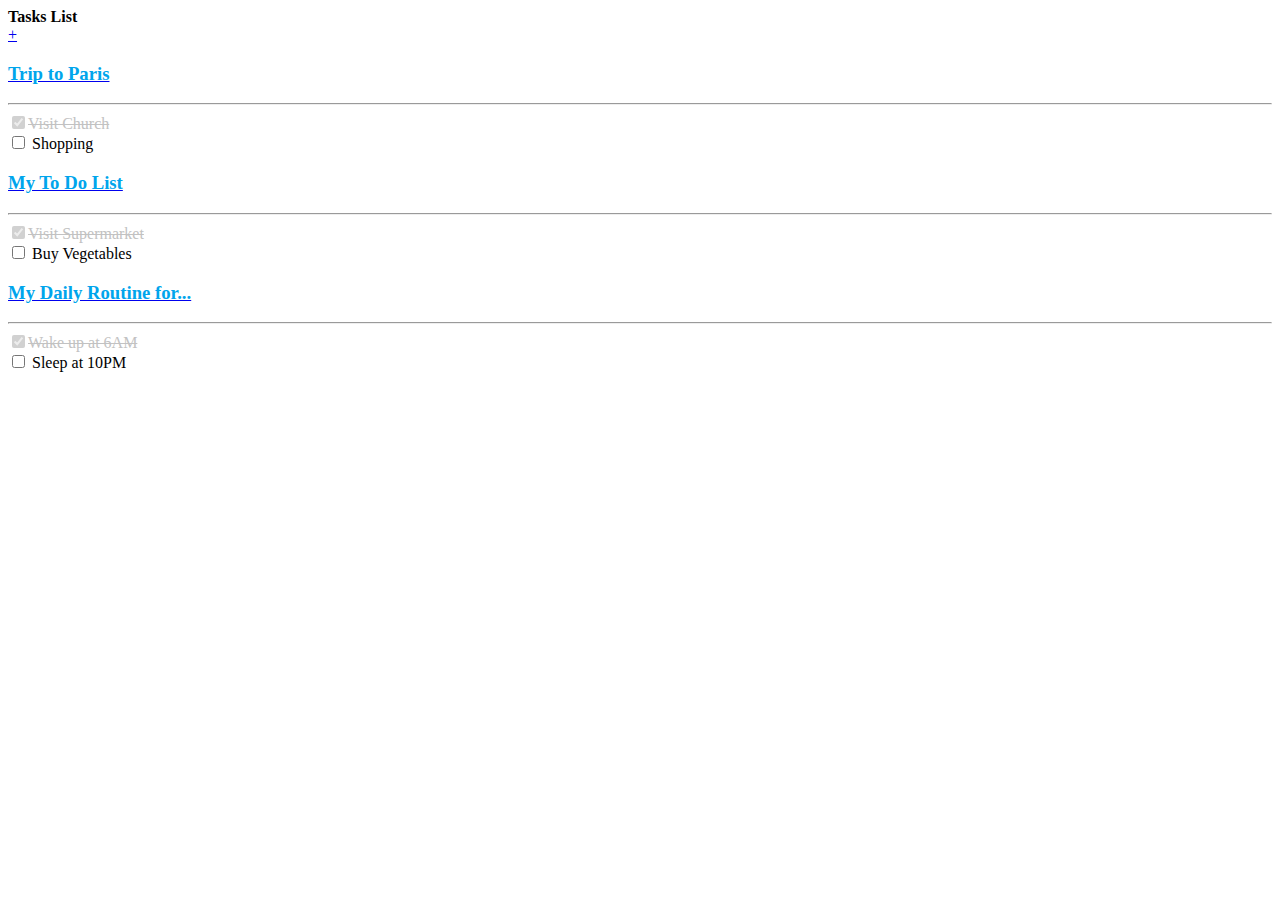
<file: index.html>
<!DOCTYPE html>
<html lang="en">
<head>
    <meta charset="UTF-8">
    <meta http-equiv="X-UA-Compatible" content="IE=edge">
    <meta name="viewport" content="width=device-width, initial-scale=1.0">
    <title>Document</title>
    <link rel="stylesheet" href="./styles.css">
</head>
<body>
    <div class="container">
        <div class="nav"><b><span class="c1">Tasks</span><span class="c2"> List</span></b></div>
        <a href="./index2.html">
        <div class="button"><div class="sign">+</div></div></a>
        <div class="boxes">
            <div class="boxes b1"><a href="./index3.html"><h3 style="color: #00A5EC;">Trip to Paris</h3></a><hr>
                <input type="checkbox"checked disabled><s style="color: #C2C2C2;">Visit Church</s><br>
                <input type="checkbox"> Shopping</div>
            <div class="boxes b2"><a href="./index3.html"><h3 style="color: #00A5EC;">My To Do List</h3></a><hr><input type="checkbox"checked disabled><s style="color: #C2C2C2;">Visit Supermarket</s><br>
                <input type="checkbox"> Buy Vegetables</div>
            <div class="boxes b3"><a href="./index3.html"><h3 style="color: #00A5EC;">My Daily Routine for...</h3></a><hr><input type="checkbox"checked disabled><s style="color: #C2C2C2;">Wake up at 6AM</s><br>
                <input type="checkbox"> Sleep at 10PM</div>
        </div>
    
    </div>
</body>
</html>
</file>
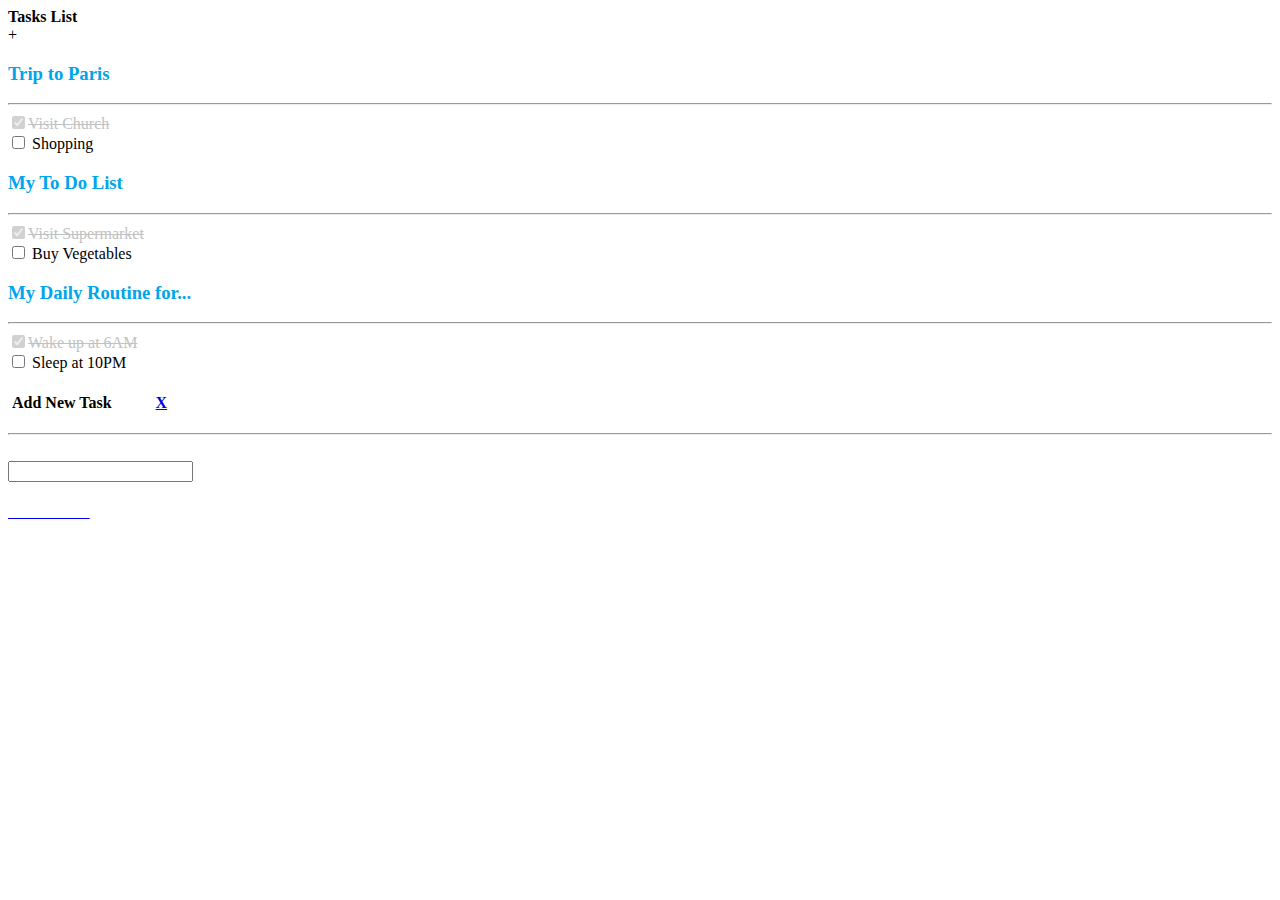
<file: index2.html>
<!DOCTYPE html>
<html lang="en">
  <head>
    <meta charset="UTF-8" />
    <meta http-equiv="X-UA-Compatible" content="IE=edge" />
    <meta name="viewport" content="width=device-width, initial-scale=1.0" />
    <title>Document</title>
    <link rel="stylesheet" href="styles.css" />
  </head>
  <body>
    
    <div class="blur">
      <div class="container">
        <div class="nav">
          <b><span class="c1">Tasks</span><span class="c2"> List</span></b>
        </div>
        <div class="button"><div class="sign">+</div></div>
        <div class="boxes">
          <div class="boxes b1">
            <h3 style="color: #00a5ec">Trip to Paris</h3>
            <hr />
            <input type="checkbox" checked disabled /><s style="color: #c2c2c2"
              >Visit Church</s
            ><br />
            <input type="checkbox" /> Shopping
          </div>
          <div class="boxes b2">
            <h3 style="color: #00a5ec">My To Do List</h3>
            <hr />
            <input type="checkbox" checked disabled /><s style="color: #c2c2c2"
              >Visit Supermarket</s
            ><br />
            <input type="checkbox" /> Buy Vegetables
          </div>
          <div class="boxes b3">
            <h3 style="color: #00a5ec">My Daily Routine for...</h3>
            <hr />
            <input type="checkbox" checked disabled /><s style="color: #c2c2c2"
              >Wake up at 6AM</s
            ><br />
            <input type="checkbox" /> Sleep at 10PM
          </div>
        </div>
      </div>
    </div>
    <div class="bg2" style="position: relative; z-index: 99999;">
    <div class="popbox"><h4>&nbspAdd New Task&nbsp&nbsp&nbsp&nbsp&nbsp&nbsp&nbsp&nbsp&nbsp&nbsp <a href="./index.html"> X</a></h4>
      <hr><br>
      <input type="text" name="name" id="name">
      <div class="smallbox"><a href="./index3.html"><h4 style="color: white;">&nbsp+ Add Task</h4></a></div>
    </div>
  </div>
  </body>
</html>
</file>
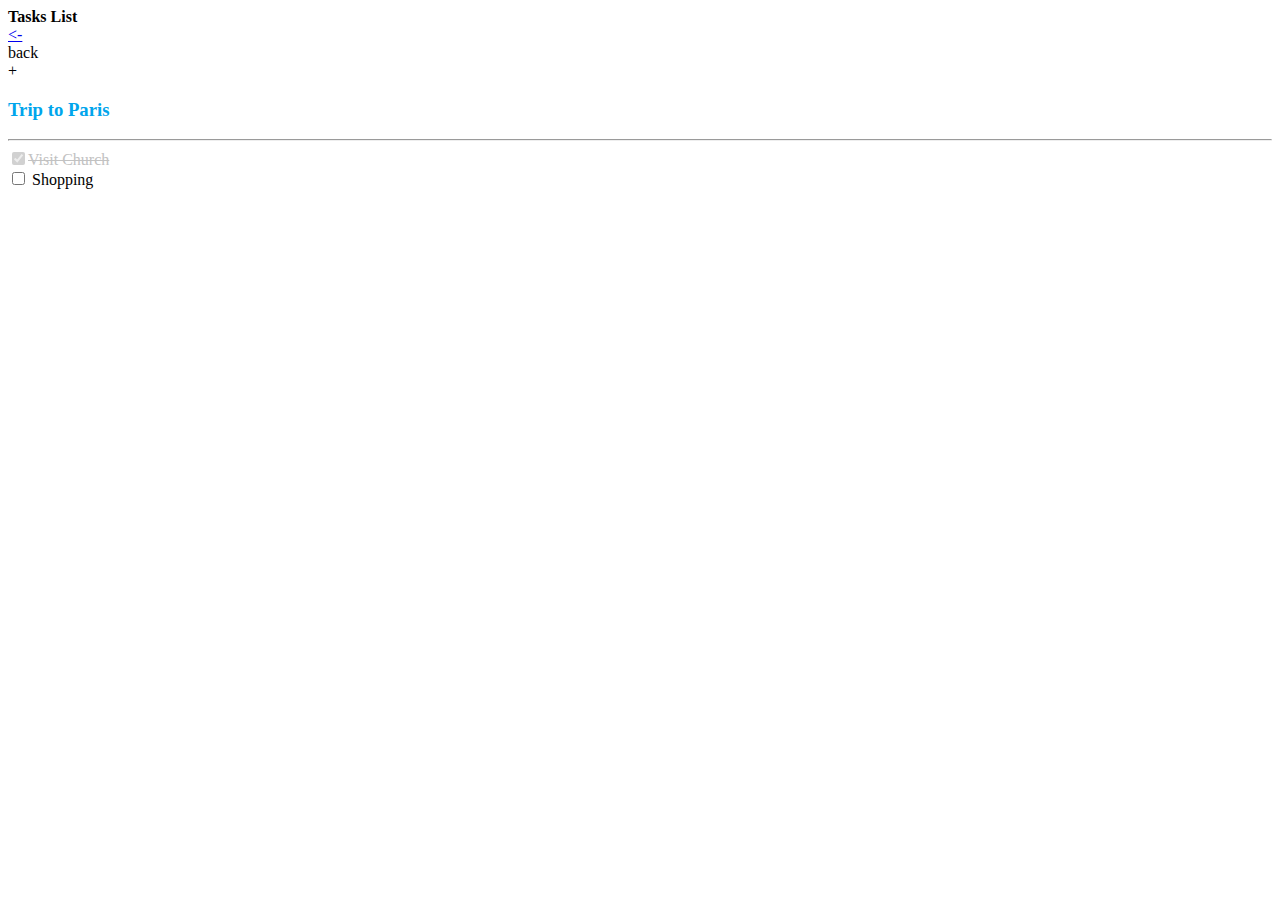
<file: index3.html>
<!DOCTYPE html>
<html lang="en">
<head>
    <meta charset="UTF-8">
    <meta http-equiv="X-UA-Compatible" content="IE=edge">
    <meta name="viewport" content="width=device-width, initial-scale=1.0">
    <title>Document</title>
    <link rel="stylesheet" href="./styles.css">

</head>
<body>
  <div class="container">
    <div class="nav"><b><span class="c1">Tasks</span><span class="c2"> List</span></b></div>
         <div class="navb"><a href="./index.html"> <div class="back"><-</div></a>
         <div class="text">back</div>
         <div class="button2"><div class="sign">+</div></div>
        </div>
        <div class="boxes">
        <div class="boxes b1"><h3 style="color: #00A5EC;">Trip to Paris</h3><hr>
          <input type="checkbox"checked disabled><s style="color: #C2C2C2;">Visit Church</s><br>
          <input type="checkbox"> Shopping</div> </div>
  </div>
</body>
</html>
</file>
<file: styles.css>
@media screen and (min-width:150px) and (max-width:500px)
{
.container{
    width: 500px;
    height: 900px;
    z-index: 3;
    display: inline-block;
    align-items: center;
    background-color: #F7F7F7 ;
}
.nav{
    width: auto;
    height:auto;
    background-color: white;
}
.c1{
    font-size:xx-large ;
    color: black;
}
    .c2{font-size:xx-large ;
        color:#00A5EC
     }
    .button{
        display: flex;
        margin-top: 10px;
        margin-left: 60px;
    width:30px;
    height:30px;
    border-radius: 50%;
    background-color: #00A5EC;
    border-color: #00A5EC;
    font-size: xx-large;
   color: #F7F7F7;
    }   
    .sign{
        margin-left: 6px;
        margin-top: -2px;
    }     
      .boxes{
        width:170px;
        height:200px;
        background-color: white;
        font-size: medium;
        border: black;
        border-radius: 10%;
        margin: 5px 5px 5px 5px;
      }  
      .boxes :hover{
      background-color: (177, 174, 174);
        box-shadow: 0 5px 5px 5px rgba(211, 209, 209, 0.459);    
    }
    .blur{
        filter: blur(1px) brightness(50%); z-index: 2; 
    }
    .bg2{
        display: flex;
    }
    .popbox{
        margin-top: -650px;
        margin-left: 90px;
        height: 160px;
        width: 200px;
    background-color: white;
    border: 1px solid black;
    border-radius: 10%;
    z-index: 999;
    }
.smallbox{

    background-color:#00A5EC;
    border-radius: 10px;
    width: 100px;
    }
    .navb{
        padding: 10%;
       display: flex; 
    }
    .back{
        
        height: 20px;
        width: 20px;
        background-color: #424242;
        border-radius: 50%;
        color: white;
    }
    .button2{
        display: flex;
        margin: -5px 0px 0px 45px;
    width:30px;
    height:30px;
    border-radius: 50%;
    background-color: #00A5EC;
    border-color: #00A5EC;
    font-size: xx-large;
   color: #F7F7F7;
    }

}
</file>
